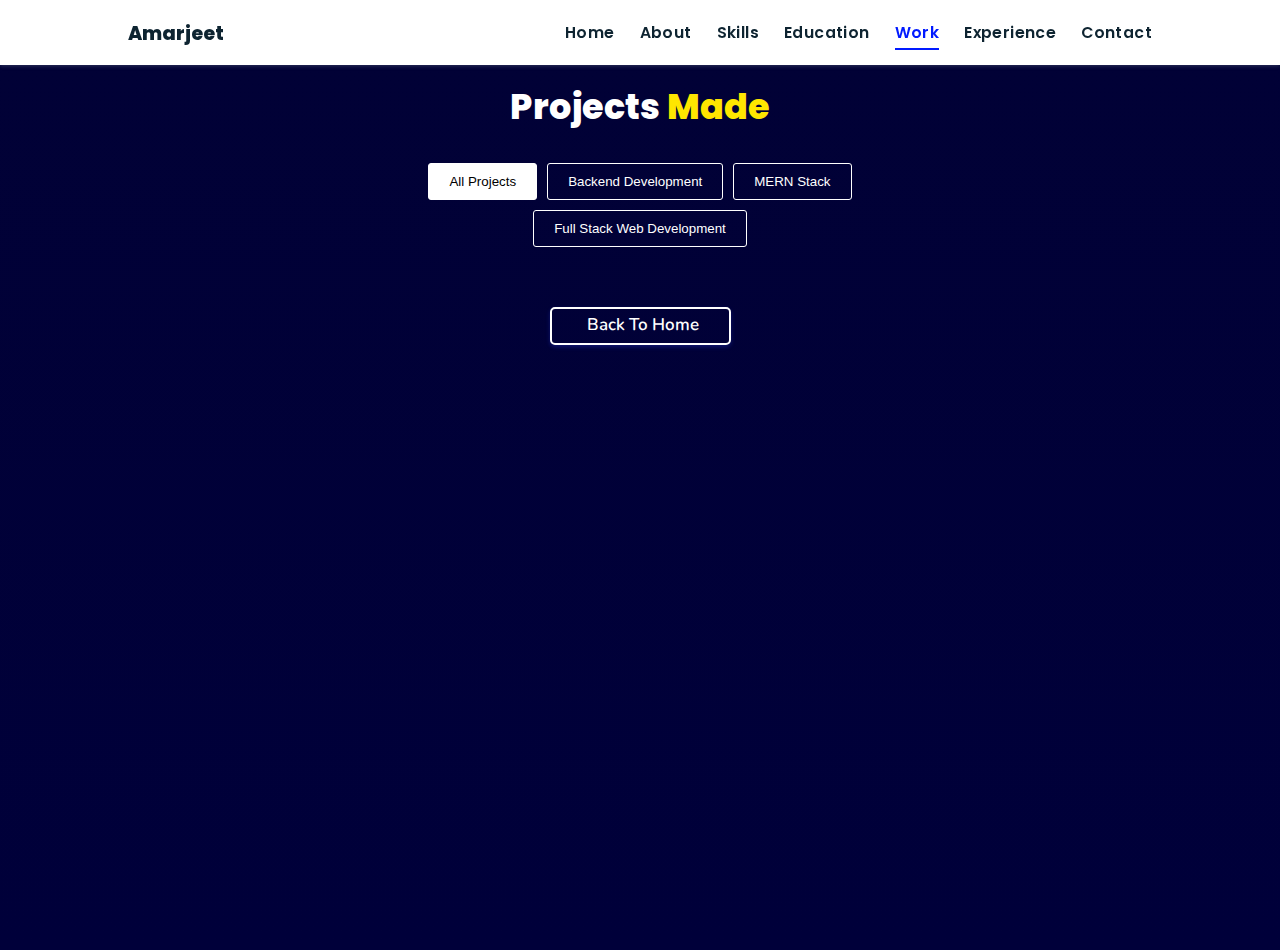
<file: projects/index.html>
<!DOCTYPE html>
<html lang="en">
<head>
    <meta charset="UTF-8">
    <meta http-equiv="X-UA-Compatible" content="IE=edge">
    <meta name="viewport" content="width=device-width, initial-scale=1.0">
    <link rel="stylesheet" href="./style.css">
    <!-- Font Awesome -->
    <link rel="stylesheet" href="https://cdnjs.cloudflare.com/ajax/libs/font-awesome/5.15.3/css/all.min.css" integrity="sha512-iBBXm8fW90+nuLcSKlbmrPcLa0OT92xO1BIsZ+ywDWZCvqsWgccV3gFoRBv0z+8dLJgyAHIhR35VZc2oM/gI1w==" crossorigin="anonymous" referrerpolicy="no-referrer" />
    <link id='favicon' rel="shortcut icon" href="/assets/images/AS.png" type="image/x-png">
    <title>Projects | Amarjeet Sharma</title>
</head>
<body oncontextmenu="return false">

<!-- navbar starts -->
<header>
        <a href="/" class="logo"><i class="fab fa-node-js"></i> Amarjeet</a>

        <div id="menu" class="fas fa-bars"></div>
        <nav class="navbar">
            <ul>
            <li><a href="/#home">Home</a></li>
            <li><a href="/#about">About</a></li>
            <li><a href="/#skills">Skills</a></li>
            <li><a href="/#education">Education</a></li>
            <li><a class="active" href="/#work">Work</a></li>
            <li><a href="/#experience">Experience</a></li>
            <li><a href="/#contact">Contact</a></li>
            </ul>
        
        </nav>
</header>
<!-- navbar ends -->

<!-- work project section starts -->
<section class="work" id="work">

  <h2 class="heading"><i class="fas fa-laptop-code"></i> Projects <span>Made</span></h2>
  
  <div id="filters" class="button-group">
    <button class="btn is-checked" data-filter="*">All Projects</button>
    <button class="btn" data-filter=".android">Backend Development</button>
    <button class="btn" data-filter=".mern">MERN Stack</button>
    <button class="btn" data-filter=".basicweb">Full Stack Web Development</button>
  </div>

  <div class="box-container">

    <!-- <div class="box tilt">
      <img src="/assets/images/projects/agecalc.PNG" alt="" />
      <div class="content">
        <div class="tag">
        <h3>Portfolio Website</h3>
        </div>
        <div class="desc">
          <p>Personal portfolio website. Don't need much info about it, just scroll down. You're here only!</p>
          <div class="btns">
            <a href="#" class="btn" target="_blank"><i class="fas fa-eye"></i> View</a>
            <a href="#" class="btn" target="_blank">Code <i class="fas fa-code"></i></a>
          </div>
        </div>
      </div>
    </div> -->   

  </div>

  <div class="backbtn">
    <a href="/#work" class="btn">
        <i class="fas fa-arrow-left"></i>
        <span>Back to Home</span>
  </a>
  </div>

</section>
<!-- work project section ends -->

<!-- scroll top btn -->
<a href="#work" class="fas fa-angle-up" id="scroll-top"></a>
<!-- scroll back to top -->


<!-- ==== ALL MAJOR JAVASCRIPT CDNS STARTS ==== -->
<!-- jquery cdn -->
<!--<script src="https://cdnjs.cloudflare.com/ajax/libs/jquery/3.6.0/jquery.min.js" integrity="sha512-894YE6QWD5I59HgZOGReFYm4dnWc1Qt5NtvYSaNcOP+u1T9qYdvdihz0PPSiiqn/+/3e7Jo4EaG7TubfWGUrMQ==" crossorigin="anonymous" referrerpolicy="no-referrer"></script>-->

<!-- vanilla tilt.js links -->
<!--<script src="https://cdnjs.cloudflare.com/ajax/libs/vanilla-tilt/1.7.0/vanilla-tilt.min.js" integrity="sha512-SttpKhJqONuBVxbRcuH0wezjuX+BoFoli0yPsnrAADcHsQMW8rkR84ItFHGIkPvhnlRnE2FaifDOUw+EltbuHg==" crossorigin="anonymous" referrerpolicy="no-referrer"></script>-->

<!-- scroll reveal anim -->
<!--<script src="https://unpkg.com/scrollreveal"></script>-->

<!-- isotope filter plugin cdn -->
<!--<script src="https://cdnjs.cloudflare.com/ajax/libs/jquery.isotope/3.0.6/isotope.pkgd.min.js" integrity="sha512-Zq2BOxyhvnRFXu0+WE6ojpZLOU2jdnqbrM1hmVdGzyeCa1DgM3X5Q4A/Is9xA1IkbUeDd7755dNNI/PzSf2Pew==" crossorigin="anonymous" referrerpolicy="no-referrer"></script>-->

<!-- ==== ALL MAJOR JAVASCRIPT CDNS ENDS ==== -->

<!--<script src="./script.js"></script>-->

</body>
</html>
</file>
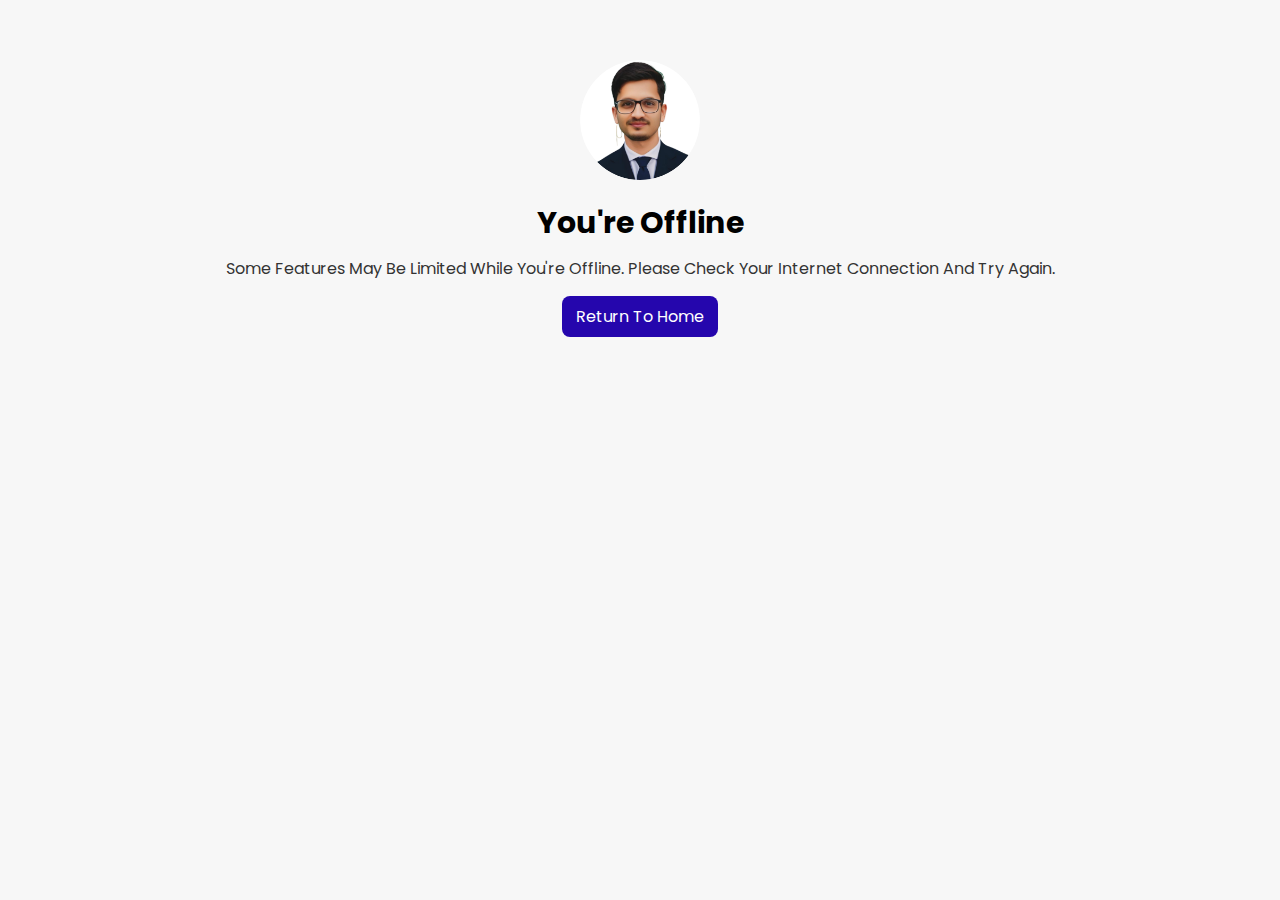
<file: offline.html>
<!doctype html>
<html lang="en">
  <head>
    <meta charset="utf-8" />
    <meta name="viewport" content="width=device-width, initial-scale=1" />
    <title>You're Offline — Amarjeet Portfolio</title>
    <meta name="theme-color" content="#ffffff" />
    <link rel="stylesheet" href="/assets/css/style.css">
    <style>
      .offline { text-align:center; padding:6rem 2rem; }
      .offline h1 { font-size:3rem; margin-bottom:1rem; }
      .offline p { font-size:1.6rem; color:#333; }
      .offline a { display:inline-block; margin-top:1.5rem; background:#2506ad; color:#fff; padding:0.8rem 1.4rem; border-radius:8px; text-decoration:none; }
    </style>
  </head>
  <body>
    <main class="offline">
      <img src="/assets/images/AS.png" alt="Amarjeet" style="width:120px; border-radius:50%; margin-bottom:1.5rem;"/>
      <h1>You're Offline</h1>
      <p>Some features may be limited while you're offline. Please check your internet connection and try again.</p>
      <p><a href="/">Return to Home</a></p>
    </main>
  </body>
</html>
</file>
<file: projects/style.css>
@import url("https://fonts.googleapis.com/css2?family=Poppins:wght@400;600;700&display=swap");
@import url('https://fonts.googleapis.com/css2?family=Nunito:ital,wght@0,300;0,400;0,600;0,700;1,300;1,400&display=swap');

*{
  margin: 0;
  padding: 0;
  box-sizing: border-box;
  text-decoration: none;
  outline: none; border: none;
  text-transform:capitalize;
  transition: all .2s linear;
}
html{
  font-size: 62.5%;
  overflow-x: hidden;
  scroll-behavior: smooth;
}
body{
  background: #f7f7f7;
  font-family: 'Poppins', sans-serif;
}

*::selection{
  background: #2b3dda;
  color: #fff;
}

html{
  font-size: 62.5%;
  overflow-x: hidden;
}
html::-webkit-scrollbar{
  width: .8rem;
}
html::-webkit-scrollbar-track{
  background: rgb(235, 202, 245);
}
html::-webkit-scrollbar-thumb{
  background: #420177;
}

/* navbar starts */
header{
  position: fixed;
  top: 0; left: 0; right: 0;
  z-index: 1000;
  display: flex;
  align-items: center;
  justify-content: space-between;
  padding: 1.7rem 10%;
  height: 6.5rem;
  background-color: #fff;
  box-shadow: 0 1px 4px rgba(146,161,176,.3);
}
section{
  min-height: 100vh;
  padding: 2rem 9%;
}
.heading{
  font-size: 3.5rem;
  color: rgb(32, 32, 32);
  font-weight: 800;
  text-align: center;
}
.heading span{
  color: rgb(115, 3, 167);
}
header .logo{
  font-size: 1.9rem;
  font-weight: 800;
  text-decoration: none;
  color: #0E2431;
}
header .logo i {
  font-size: 2.2rem;
}
header .logo:hover {
  color: #fc8c05;
}
header .navbar ul{
  list-style: none;
  display: flex;
  justify-content: center;
  align-items: center;
}
header .navbar li{
  margin-left: 2.5rem;
}
header .navbar ul li a{
  font-size: 1.57rem;
  color: #0E2431;
  font-weight: 600;
  text-decoration: none;
  letter-spacing: 0.04rem;
}
header .navbar ul li a.active,
header .navbar ul li a:hover{
  color: #011aff;
  border-bottom: .2rem solid #011aff;
  padding: .5rem 0;
}
/* navbar ends */

/* hamburger icon starts*/
#menu{
  font-size: 3rem;
  cursor: pointer;
  color: rgb(24, 2, 63);
  display: none;
}
@media(max-width:768px){
  #menu{
      display: block;
  }
  header .navbar{
    position: fixed;
    top: 6.5rem; right: 0;
    width: 75%;
    height: 100%;
    transform: translateX(100%);
    transition: transform .35s ease;
    text-align: left;
    align-items: flex-start;
    background-color: #0e0f31;
  }
  header .navbar.nav-toggle{ transform: translateX(0); }
  header .navbar ul{
    flex-flow: column;
    padding: 1rem;
  }
  header .navbar ul li{
    text-align: center;
    width: 100%;
    margin: 1rem 0;
    border-radius: .5rem;
  }
  header .navbar ul li a{
    display: block;
    padding: 1rem;
    text-align: left;
    color: #fff;
    font-size: 2rem;
  }
  header .navbar ul li a.active,
  header .navbar ul li a:hover{
    padding: 1rem;
    color: #fff;
    border-radius: .5rem;
    border-bottom: .5rem solid #011aff;
  }
  .fa-times{
    transform: rotate(180deg);
  }
  header .navbar.nav-toggle{
    right: 0;
  }
}
/* hamburger icon ends */

/* work section starts */
.work{
  /* background: #010124; */
  background: linear-gradient(to bottom, #010136, #00003a);
  margin-top: 5rem;
}
.work h2{
  color: #fff;
  padding: 1rem;
}
.work .heading span{
  color: rgb(255, 230, 0);
}
.work .button-group{
  display: flex;
  flex-wrap: wrap;
  gap:1rem;
  margin: 2rem auto;
  width: 50%;
  justify-content: center;
  align-items: center;
}
.work .button-group .btn{
  outline: none;
  padding: 1rem 2rem;
  background: transparent;
  color: #fff;
  border: 1px solid #fff;
  border-radius: 3px;
  cursor: pointer;
  font-weight: 500;
}
.work .button-group .btn:hover{
  background-color: #fff;
  color: #000;
}
.work .button-group .btn.is-checked{
  background-color: #fff;
  color: #000;
}
.work .box-container{
  display: flex;
  flex-wrap: wrap;
  gap:1.5rem;
  margin: 2rem;
}
.work .box-container .box{
  flex:1 1 30rem;
  border-radius: .5rem;
  box-shadow: 0 .7rem 1rem rgba(0,0,0,.3);
  position: relative;
  overflow:hidden;
  height: auto; /* make fluid */
  background: #fff;
  border: none;
}
.work .box-container .box img{ /* responsive images */
  width:100%;
  height:auto;
  object-fit:cover;
  aspect-ratio: 16/9;
}
.work .box-container .box .content{
  height: auto;
  width:100%;
  position: absolute;
  bottom:0; left:0; /* use bottom for stable overlay */
  background: rgba(255,255,255,0.95);
  display:flex;
  flex-direction: column;
}
.work .box-container .box:hover .content{
  bottom: 25%;
}
.work .box-container .box img{
  height: 100%;
  width:100%;
  object-fit: cover;
}
.work .box-container .box .content{
  height: 100%;
  width:100%;
  position: absolute;
  top:85%; left:0;
  background:rgba(255, 255, 255, 0.9);
  display: flex;
  flex-direction: column;
}
.work .box-container .box .content .tag{
  display: flex;
  flex-direction: row;
  justify-content: space-between;
  align-items: center;
  height: 4.5rem;
  width: 100%;
  padding-left: 1rem;
  background: #ffd900;
}
.work .box-container .box .content .tag h3{
  font-size: 2rem;
}
.work .box-container .box:hover .content{
  top: 25%;
}
.work .desc {
  margin: 2rem;
  display: flex;
  flex-direction: column;
  justify-content: center;
}
.work .desc p{
  font-size: 1.5rem;
}
.work .desc .btns{
  display: flex;
  justify-content: space-between;
  width: 100%;
  margin-top: 2rem;
}
.work .desc .btns .btn{
  line-height: 0;
  display: inline;
  padding: 1.5rem 2.5rem;
  border-radius: .5rem;
  font-size: 1.5rem;
  color: #fff;
  background: rgb(12, 12, 12);
  margin-right: 2rem;
}
.work .desc .btns .btn:hover{
  background: #310ae0f5;
}

@media screen and (max-width: 450px) {
  .work .button-group{
    width: 100%;
  }
  .work .box-container{
    margin: 0rem;
  }
  .work .box-container .grid-item .box{
    width: 95% !important;
  }
}

/* back to home button */
.backbtn{
  display: flex;
  justify-content: center;
  margin-bottom: 2rem;
  margin-top: 4rem;
}
.backbtn .btn {
  position: relative;
  line-height: 0;
  padding: 1.6rem 3rem;
  border-radius: .5em;
  transition: 0.3s;
  color: #fff;
  border: 2px solid #fff;
  box-shadow: 0px 2px 4px rgba(48, 68, 247, .3);
  text-align: center;
}
.backbtn .btn span {
  font-weight: 600;
  font-size: 1.7rem;
  font-family: 'Nunito', sans-serif;
}
.backbtn .btn i {
  margin-right: 0.5rem;
  font-size: 1.5rem;
  transition: 0.3s;
}
.backbtn .btn:hover{
  background: #ffffff;
  color: #000;
}
.backbtn .btn:hover i {
  transform: translateX(-8px);
}
/* work section ends */

/* common media queries starts*/
@media(max-width:450px){
  html{
    font-size: 55%;
  }
  body{
    padding-right: 0;
  }
  section{
    padding: 2rem;
  }
}
/* common media queries ends*/


/* scroll top starts */
#scroll-top{
  position: fixed;
  top: -140%;
  right: 2rem;
  padding: 1rem 1.5rem;
  font-size: 2rem;
  background: #ffae00;
  color: rgb(13, 0, 44);
  border-radius: 5rem;
  transition: 1s linear;
  z-index: 1000;
}
#scroll-top.active{
  top: calc(100% - 12rem);
}
/* scroll top ends */
</file>
<file: assets/css/style.css>
@import url("https://fonts.googleapis.com/css2?family=Poppins:wght@400;600;700&display=swap");
@import url("https://fonts.googleapis.com/css2?family=Nunito:ital,wght@0,300;0,400;0,600;0,700;1,300;1,400&display=swap");

* {
  margin: 0;
  padding: 0;
  box-sizing: border-box;
  text-decoration: none;
  outline: none;
  border: none;
  text-transform: capitalize;
  transition: all 0.2s linear;
}
html {
  font-size: 62.5%;
  overflow-x: hidden;
  scroll-behavior: smooth;
}
body {
  background: #f7f7f7;
  font-family: "Poppins", sans-serif;
}

*::selection {
  background: #2b3dda;
  color: #fff;
}

html {
  font-size: 62.5%;
  overflow-x: hidden;
}
html::-webkit-scrollbar {
  width: 0.8rem;
}
html::-webkit-scrollbar-track {
  background: rgb(235, 202, 245);
}
html::-webkit-scrollbar-thumb {
  background: #420177;
}

/* pre loader start */
.loader-container {
  position: fixed;
  top: 0;
  left: 0;
  z-index: 10000;
  background: #e6eff1;
  display: flex;
  align-items: center;
  justify-content: center;
  height: 100%;
  width: 100%;
}
.loader-container.fade-out {
  top: -120%;
}
/* pre loader end */

/* navbar starts */
header {
  position: fixed;
  top: 0;
  left: 0;
  right: 0;
  z-index: 1000;
  display: flex;
  align-items: center;
  justify-content: space-between;
  padding: 1.7rem 10%;
  height: 6.5rem;
  background-color: #fff;
  box-shadow: 0 1px 4px rgba(146, 161, 176, 0.3);
}
section {
  min-height: 100vh;
  padding: 2rem 9%;
}
.heading {
  font-size: 3.5rem;
  color: rgb(32, 32, 32);
  font-weight: 800;
  text-align: center;
}
.heading span {
  color: rgb(115, 3, 167);
}
header .logo {
  font-size: 1.9rem;
  font-weight: 800;
  text-decoration: none;
  color: #0e2431;
}
header .logo i {
  font-size: 2.2rem;
}
header .logo:hover {
  color: #fc8c05;
}
header .navbar ul {
  list-style: none;
  display: flex;
  justify-content: center;
  align-items: center;
}
header .navbar li {
  margin-left: 2.5rem;
}
header .navbar ul li a {
  font-size: 1.57rem;
  color: #0e2431;
  font-weight: 600;
  text-decoration: none;
  letter-spacing: 0.04rem;
  transition: 0.2s;
}
header .navbar ul li a.active,
header .navbar ul li a:hover {
  color: #011aff;
  border-bottom: 0.2rem solid #011aff;
  padding: 0.5rem 0;
}
/* navbar ends */

/* hamburger icon starts*/
#menu {
  font-size: 3rem;
  cursor: pointer;
  color: rgb(24, 2, 63);
  display: none;
}
@media (max-width: 768px) {
  #menu {
    display: block;
  }
  header .navbar {
    position: fixed;
    top: 6.5rem;
    right: -120%;
    width: 75%;
    height: 100%;
    text-align: left;
    align-items: flex-start;
    background-color: #0e0f31;
  }
  header .navbar ul {
    flex-flow: column;
    padding: 1rem;
  }
  header .navbar ul li {
    text-align: center;
    width: 100%;
    margin: 1rem 0;
    border-radius: 0.5rem;
    width: 26rem;
  }
  header .navbar ul li a {
    display: block;
    padding: 1rem;
    text-align: left;
    color: #fff;
    font-size: 2rem;
  }
  header .navbar ul li a.active,
  header .navbar ul li a:hover {
    padding: 1rem;
    color: #fff;
    border-radius: 0.5rem;
    border-bottom: 0.5rem solid #011aff;
  }
  .fa-times {
    transform: rotate(180deg);
  }
  header .navbar.nav-toggle {
    right: 0;
  }
}
/* hamburger icon ends */

/* hero section starts*/
.home {
  position: relative;
  display: flex;
  flex-wrap: wrap;
  gap: 1.5rem;
  min-height: 100vh;
  align-items: center;
}
.home #particles-js {
  position: absolute;
  top: 0;
  left: 0;
  height: 100%;
  width: 100%;
}
.home::before {
  content: "";
  position: absolute;
  top: 0;
  left: 0;
  height: 100%;
  width: 100%;
}
.home .content {
  flex: 1 1 40rem;
  padding-top: 1rem;
  z-index: 1;
}
.home .image {
  flex: 1 1 40rem;
  z-index: 1;
}
.home .image img {
  width: 70%;
  margin-left: 6rem;
  border-radius: 50%;
  box-shadow: 0 2px 8px rgba(0, 0, 0, 0.3);
  cursor: pointer;
}
.home .image img:hover {
  box-shadow: 0 5px 15px rgba(0, 0, 0, 0.5);
}
.home .content h2 {
  font-size: 5rem;
  font-weight: 800;
  color: #002057;
}
.home .content h2 span {
  font-size: 5rem;
  font-weight: 800;
  color: #ff7b00;
}
.home .content p {
  font-size: 2.5rem;
  color: #000;
  font-weight: 600;
  padding: 1rem 0;
}
.home .content p span {
  font-size: 2.5rem;
  color: rgb(148, 8, 8);
  font-weight: 600;
  padding: 1rem 0;
}
.home .btn {
  margin-top: 1rem;
  position: absolute;
  line-height: 0;
  padding: 1.6rem 3rem;
  border-radius: 4em;
  transition: 0.5s;
  color: #fff;
  background: #2506ad;
  box-shadow: 0px 5px 18px rgba(48, 68, 247, 0.6);
  font-family: "Nunito", sans-serif;
}
.home .btn span {
  font-weight: 700;
  font-size: 1.7rem;
  letter-spacing: 0.1rem;
}
.home .btn i {
  margin-left: 0.3rem;
  font-size: 1.5rem;
  transition: 0.3s;
}
.home .btn:hover {
  background: #1a047e;
}
.home .btn:hover i {
  transform: translateX(5px);
}
/* social icons start */
.socials {
  position: relative;
  margin-top: 9rem;
}
.socials .social-icons {
  padding-left: 0;
  margin-bottom: 0;
  list-style: none;
}
.socials .social-icons li {
  display: inline-block;
  margin-bottom: 14px;
}
.social-icons a {
  font-size: 2rem;
  display: inline-block;
  line-height: 44px;
  color: #00d9ff;
  background-color: #09011b;
  width: 44px;
  height: 44px;
  text-align: center;
  margin-right: 8px;
  border-radius: 100%;
  -webkit-transition: all 0.2s linear;
  -o-transition: all 0.2s linear;
  transition: all 0.2s linear;
}
.social-icons a:active,
.social-icons a:focus,
.social-icons a:hover {
  color: #fff;
  background-color: #0685da;
}
.social-icons a.github:hover {
  background-color: #0e0e0e;
}
.social-icons a.twitter:hover {
  background-color: #00aced;
}
.social-icons a.linkedin:hover {
  background-color: #007bb6;
}
.social-icons a.dev:hover {
  background-color: #070707;
}
.social-icons a.instagram:hover {
  background-color: #ee00da;
}
/* social icons end */

/* hero media queries starts*/
@media (max-width: 450px) {
  .home .btn {
    margin: 4rem 0;
  }
  .socials {
    margin-top: 12rem;
  }
  .home .image img {
    margin-top: -12rem;
  }
  .home .content p {
    font-size: 2.2rem;
  }
  .home .content p span {
    font-size: 2.2rem;
  }
}
/* hero media queries ends*/
/* hero section end */

/* about section starts */
.about {
  background: rgb(255, 255, 255);
}
.about .row {
  display: flex;
  flex-direction: row;
  gap: 2rem;
  flex-wrap: wrap;
  padding: 4rem;
}
.about .row .image {
  text-align: center;
  flex: 1 1 35rem;
}
.about .row .image img {
  margin: 4rem;
  width: 30rem;
  height: auto;
  border-radius: 5%;
  box-shadow: 0 5px 10px rgba(0, 0, 0, 0.6);
  mix-blend-mode: luminosity;
  transition: 0.3s;
  cursor: pointer;
}
.about .row .image img:hover {
  mix-blend-mode: normal;
}
.about .row .content {
  flex: 1 1 45rem;
  padding: 3rem;
}
.about .row .content h3 {
  color: rgb(27, 27, 27);
  font-size: 2.5rem;
}
.about .row .content .tag {
  font-size: 1.4rem;
  color: #020133;
  font-weight: 600;
  margin-top: 1rem;
}
.about .row .content p {
  font-size: 1.5rem;
  margin-top: 1.5rem;
  font-family: "Nunito";
  font-weight: 600;
  text-transform: none;
}
.about .row .content .box-container {
  display: flex;
  flex-wrap: wrap;
  gap: 1.5rem;
  font-family: "Nunito";
  font-weight: 600;
}
.about .row .content .box-container .box p {
  text-transform: none;
}
.about .row .content .box-container .box p span {
  color: #011aff;
}
.resumebtn {
  margin-top: 6rem;
}
.resumebtn .btn {
  padding: 1.7rem 3rem;
  border-radius: 0.5em;
  transition: 0.3s;
  color: #fff;
  background: #2506ad;
  box-shadow: 0px 5px 10px rgba(48, 68, 247, 0.6);
  font-family: "Nunito", sans-serif;
}
.resumebtn .btn span {
  font-weight: 600;
  font-size: 1.8rem;
  letter-spacing: 0.1rem;
}
.resumebtn .btn i {
  margin-left: 0.3rem;
  font-size: 1.2rem;
  transition: 0.3s;
}
.resumebtn .btn:hover {
  background: #1a047e;
}
.resumebtn .btn:hover i {
  transform: translateX(5px);
}
/* about media queries starts*/
@media screen and (max-width: 600px) {
  .about .row .image {
    margin-top: 2rem;
  }
  .about .row .image img {
    margin: 0 auto;
    width: 80%;
    mix-blend-mode: normal;
  }
  .about .row {
    padding: 0.5rem;
    margin-bottom: 7rem;
  }
  .about .row .content {
    padding: 1rem;
  }
  .about .row .content .box-container {
    gap: 0;
  }
}
/* about media queries ends*/
/* about section ends */

/* skills section starts */
.skills {
  min-height: 90vh;
  background: linear-gradient(to bottom, #57059e, #4a00e0);
}
.skills h2 {
  color: #fff;
}
.skills .heading span {
  color: rgb(255, 230, 0);
}
.skills .container {
  background: rgba(0, 0, 22, 0.4);
  color: #fff;
  border-radius: 1rem;
  padding: 2rem;
  width: 90%;
  margin: auto;
  margin-top: 2rem;
}
.skills .container .row {
  display: grid;
  grid-template-columns: repeat(6, 1fr);
  flex-wrap: wrap;
  gap: 1.8rem;
}
.skills .container .bar {
  margin-bottom: 15px;
  padding: 10px;
  border-radius: 1rem;
  box-shadow: 0 4px 10px rgba(0, 0, 0, 0.2);
  background: rgba(0, 0, 22, 0.9);
  transition: 0.2s;
}
.skills .container .bar:hover {
  box-shadow: 0 8px 10px rgba(0, 2, 68, 0.8) !important;
  background-color: rgba(0, 0, 0, 0.9) !important;
}
.skills .container .bar .info {
  display: flex;
  flex-direction: column;
  align-items: center;
  gap: 1rem;
  margin-top: 1rem;
}
.skills .container .bar .info i {
  font-size: 4rem;
}
.skills .container .bar .info span {
  font-size: 2rem;
  font-weight: 500;
  font-family: "Poppins";
  margin-left: 0.5rem;
}
/* skills media queries starts*/
@media screen and (max-width: 600px) {
  .skills .container {
    padding: 0;
    margin: 0;
  }
  .skills .container .row {
    grid-template-columns: repeat(2, 1fr);
    margin: 1rem;
    padding: 2rem 0.2rem 2rem 0.2rem;
    gap: 1rem;
  }
  .skills .container {
    margin-top: 5px;
    width: 100%;
  }
}
/* skills media queries ends*/
/* skills section ends */

/* education section starts */
.education {
  background: #e5ecfb;
  min-height: 80vh;
}
.education .qoute {
  font-size: 1.5rem;
  text-align: center;
  font-family: "Nunito", sans-serif;
  font-weight: 600;
  margin-top: 0.5rem;
}
.education .box-container {
  display: flex;
  flex-wrap: wrap;
  justify-content: center;
  align-items: center;
  flex-direction: column;
}
.education .box-container .box {
  display: flex;
  flex-direction: row;
  width: 80%;
  border-radius: 0.5rem;
  box-shadow: 0.2rem 0.5rem 1rem rgba(0, 0, 0, 0.2);
  text-align: center;
  position: relative;
  margin-top: 2rem;
  overflow: hidden;
  transition: 0.3s;
  background: rgb(252, 252, 252);
}
.education .box-container .box:hover {
  transform: scale(1.03);
  box-shadow: 1rem 0.5rem 1.2rem rgba(0, 0, 0, 0.3);
}
.education .box-container .box .image {
  flex: 1 1 20rem;
  width: 100%;
}
.education .box-container .box img {
  object-fit: cover;
  position: relative;
  width: 100%;
  height: 100%;
}
.education .box-container .box .content {
  position: relative;
  display: flex;
  flex-direction: column;
  padding: 1rem;
  flex-wrap: wrap;
  flex: 1 1 70rem;
}
.education .box-container .box .content h3 {
  font-size: 2.5rem;
  color: #012970;
  padding: 0.5rem 0;
  font-weight: 600;
  text-align: left;
  margin-left: 1rem;
}
.education .box-container .box .content p {
  font-size: 1.5rem;
  margin-left: 1rem;
  text-align: left;
}
.education h4 {
  font-size: 2rem;
  color: rgb(34, 109, 0);
  text-align: left;
  margin: 1rem;
  font-family: "Nunito", sans-serif;
  font-weight: 700;
}

/* education media queries starts*/
@media screen and (max-width: 600px) {
  .education .box-container .box {
    flex-direction: column;
    width: 100%;
  }
  .education .box-container .box .image {
    width: 100%;
    height: 25rem;
  }
  .education .box-container .box img {
    width: 100%;
  }
  .education .box-container .box .content {
    position: relative;
    display: flex;
    flex-direction: column;
    padding: 1rem;
    flex-wrap: wrap;
    flex: 0;
  }
  .education .btns {
    margin-top: 2rem;
    margin-left: 1rem;
    margin-right: 1rem;
    flex-wrap: wrap;
  }
}
/* education media queries ends*/
/* education section ends */

/* work section starts */
.work {
  /* background: #010124; */
  background: linear-gradient(to bottom, #000031, #00002c);
}
.work h2 {
  color: #fff;
  padding: 1rem;
}
.work .heading span {
  color: rgb(255, 230, 0);
}
.work .box-container {
  display: flex;
  flex-wrap: wrap;
  gap: 1.5rem;
  margin: 2rem;
}
.work .box-container .box {
  flex: 1 1 30rem;
  border-radius: 0.5rem;
  box-shadow: 0 0.5rem 1rem rgba(0, 0, 0, 0.1);
  position: relative;
  overflow: hidden;
  height: 30rem;
}
.work .box-container .box img {
  height: 100%;
  width: 100%;
  object-fit: cover;
}
.work .box-container .box .content {
  height: 100%;
  width: 100%;
  position: absolute;
  top: 85%;
  left: 0;
  background: rgba(255, 255, 255, 0.9);
  display: flex;
  flex-direction: column;
}
.work .box-container .box .content .tag {
  display: flex;
  flex-direction: row;
  justify-content: space-between;
  align-items: center;
  height: 4.5rem;
  width: 100%;
  padding-left: 1rem;
  background: #ffd900;
}
.work .box-container .box .content .tag h3 {
  font-size: 2rem;
}
.work .box-container .box:hover .content {
  top: 25%;
}
.work .desc {
  margin: 2rem;
  display: flex;
  flex-direction: column;
  justify-content: center;
}
.work .desc p {
  font-size: 1.5rem;
}
.work .desc .btns {
  display: flex;
  justify-content: space-between;
  width: 100%;
  margin-top: 2rem;
}
.work .desc .btns .btn {
  line-height: 0;
  display: inline;
  padding: 1.5rem 2.5rem;
  border-radius: 0.5rem;
  font-size: 1.5rem;
  color: #fff;
  background: rgb(12, 12, 12);
  margin-right: 2rem;
}
.work .desc .btns .btn:hover {
  background: #310ae0f5;
}
.work .viewall {
  display: flex;
  justify-content: center;
}
.work .viewall .btn {
  position: relative;
  line-height: 0;
  padding: 1.6rem 3rem;
  border-radius: 0.5em;
  transition: 0.5s;
  color: rgb(255, 255, 255);
  font-weight: 700;
  border: 2px solid #fff;
  box-shadow: 0px 5px 10px rgba(65, 84, 241, 0.4);
  text-align: center;
}
.work .viewall .btn span {
  font-weight: 600;
  font-size: 1.7rem;
  font-family: "Nunito", sans-serif;
}
.work .viewall .btn i {
  margin-left: 0.3rem;
  font-size: 1.5rem;
  transition: 0.3s;
}
.work .viewall .btn:hover {
  background: #fff;
  color: #000;
}
.work .viewall .btn:hover i {
  transform: translateX(5px);
}
/* work section ends */

/* experience section starts */
.experience .timeline {
  position: relative;
  max-width: 1200px;
  margin: 0 auto;
}
.experience .timeline::after {
  content: "";
  position: absolute;
  width: 6px;
  background: #020133;
  top: 0;
  bottom: 0;
  left: 50%;
  margin-left: -3px;
  z-index: -2;
}
.experience .container {
  padding: 10px 40px;
  position: relative;
  background-color: inherit;
  width: 50%;
}
/*circles on timeline*/
.experience .container::after {
  content: "\f0b1";
  position: absolute;
  width: 25px;
  height: 25px;
  right: -17px;
  background-color: rgb(255, 255, 255);
  border: 4px solid #ff9f55;
  top: 15px;
  border-radius: 50%;
  z-index: 100;
  font-size: 1.89rem;
  text-align: center;
  font-weight: 600;
  color: #02094b;
  font-family: "Font Awesome\ 5 Free";
}
.experience .left {
  left: 0;
}
.experience .right {
  left: 50%;
}
/* arrows pointing right */
.experience .left::before {
  content: " ";
  height: 0;
  position: absolute;
  top: 22px;
  width: 0;
  z-index: 1;
  right: 30px;
  border: medium solid #f68c09;
  border-width: 10px 0 10px 10px;
  border-color: transparent transparent transparent #f68c09;
}
/* arrows pointing left  */
.experience .right::before {
  content: " ";
  height: 0;
  position: absolute;
  top: 22px;
  width: 0;
  z-index: 1;
  left: 30px;
  border: medium solid #f68c09;
  border-width: 10px 10px 10px 0;
  border-color: transparent #f68c09 transparent transparent;
}
.experience .right::after {
  left: -16px;
}
.experience .content {
  background-color: #f68c09;
  position: relative;
  border-radius: 6px;
}
.experience .content .tag {
  font-size: 1.3rem;
  padding-top: 1.5rem;
  padding-left: 1.5rem;
}
.experience .content .desc {
  margin-left: 1.5rem;
  padding-bottom: 1rem;
}
.experience .content .desc h3 {
  font-size: 1.5rem;
  font-weight: 600;
}
.experience .content .desc p {
  font-size: 1.2rem;
}
/* view all button */
.morebtn {
  display: flex;
  justify-content: center;
}
.morebtn .btn {
  position: relative;
  line-height: 0;
  padding: 1.6rem 3rem;
  border-radius: 0.5em;
  transition: 0.5s;
  color: #fff;
  background: #2506ad;
  box-shadow: 0px 5px 10px rgba(48, 68, 247, 0.6);
  text-align: center;
}
.morebtn .btn span {
  font-weight: 600;
  font-size: 1.7rem;
  font-family: "Nunito", sans-serif;
}
.morebtn .btn i {
  margin-left: 0.3rem;
  font-size: 1.5rem;
  transition: 0.3s;
}
.morebtn .btn:hover {
  background: #1a047e;
}
.morebtn .btn:hover i {
  transform: translateX(5px);
}

/* Media queries - Responsive timeline on screens less than 600px wide */
@media screen and (max-width: 600px) {
  .experience {
    min-height: 80vh;
  }
  .experience .timeline {
    margin-top: 2rem;
  }
  .experience .timeline::after {
    left: 31px;
  }
  .experience .container {
    width: 100%;
    padding-left: 8rem;
    padding-right: 2rem;
  }
  .experience .container::after {
    font-size: 2.2rem;
  }
  .experience .container::before {
    left: 61px;
    border: medium solid #f68c09;
    border-width: 10px 10px 10px 0;
    border-color: transparent #f68c09 transparent transparent;
  }
  .experience .left::after {
    left: 15px;
  }
  .experience .right::after {
    left: 15px;
  }
  .experience .right {
    left: 0%;
  }
  .morebtn {
    margin-top: 3rem;
  }
}
/* experience media queries ends */
/* experience section ends */

/* contact section starts */
.contact {
  background: #e5ecfb;
  min-height: 60vh;
}
.contact .container {
  max-width: 1050px;
  width: 100%;
  background: #fff;
  border-radius: 1.5rem;
  margin: 2rem 5rem;
  box-shadow: 0 5px 10px rgba(0, 0, 0, 0.15);
}
.contact .container .content {
  display: flex;
  align-items: center;
  justify-content: space-between;
  padding: 2.5rem 2rem;
}
.contact .content .image-box {
  max-width: 60%;
  margin-left: 4rem;
}
.contact .content .image-box img {
  width: 100%;
  height: 40rem;
  position: relative;
}
.contact .content form {
  width: 45%;
  margin-right: 3.5rem;
}
form .form-group {
  display: flex;
  flex-direction: column;
  justify-content: center;
}
.form-group .field {
  height: 50px;
  display: flex;
  position: relative;
  margin: 1rem;
  width: 100%;
}
form i {
  position: absolute;
  top: 50%;
  left: 18px;
  color: rgb(51, 51, 51);
  font-size: 17px;
  pointer-events: none;
  transform: translateY(-50%);
}
form .field input,
form .message textarea {
  width: 100%;
  height: 100%;
  outline: none;
  padding: 0 16px 0 48px;
  font-size: 16px;
  font-family: "Poppins", sans-serif;
  border-radius: 5px;
  border: 1px solid rgb(51, 51, 51);
  background: #e5ecfb;
}
.field input::placeholder,
.message textarea::placeholder {
  color: rgb(51, 51, 51);
}
.field input:focus,
.message textarea:focus {
  padding-left: 47px;
  border: 2px solid rgb(115, 3, 167);
}
.field input:focus ~ i,
.message textarea:focus ~ i {
  color: rgb(115, 3, 167);
}
form .message {
  position: relative;
  margin: 1rem;
  width: 100%;
}
form .message i {
  top: 25px;
  font-size: 20px;
  left: 15px;
}
form .message textarea {
  min-height: 130px;
  max-height: 230px;
  max-width: 100%;
  min-width: 100%;
  padding: 12px 20px 0 48px;
}
form .message textarea::-webkit-scrollbar {
  width: 0px;
}
form .button-area {
  display: flex;
  float: right;
  flex-direction: row-reverse;
}
.button-area button {
  color: #fff;
  border: none;
  outline: none;
  font-size: 1.8rem;
  cursor: pointer;
  border-radius: 5px;
  padding: 13px 25px;
  background: #2506ad;
  box-shadow: 0px 5px 10px rgba(48, 68, 247, 0.6);
  transition: 0.3s ease;
  font-family: "Nunito", sans-serif;
}
.button-area button:hover {
  background: #421cecf5;
}
.button-area span {
  font-size: 17px;
  padding: 1rem;
  display: none;
}
.button-area button i {
  position: relative;
  top: 6px;
  left: 2px;
  font-size: 1.5rem;
  transition: 0.3s;
  color: #fff;
}
.button-area button:hover i {
  left: 8px;
}
/* contact section media queries starts */
@media (max-width: 900px) {
  .contact {
    min-height: 70vh;
  }
  .contact .container {
    margin: 3rem 0 2rem 0;
  }
  .contact .container .content {
    padding: 18px 12px;
  }
  .contact .content .image-box {
    display: none;
  }
  .contact .content form {
    width: 100%;
    margin-right: 2rem;
  }
}
/* contact section media queries ends */
/* contact section ends */

/* footer section starts */
.footer {
  min-height: auto;
  padding-top: 0;
  background: rgb(0, 1, 43);
}
.footer .box-container {
  display: flex;
  justify-content: center;
  flex-wrap: wrap;
}
.footer .box-container .box {
  flex: 1 1 25rem;
  margin: 2.5rem;
}
.footer .box-container .box h3 {
  font-size: 2.5rem;
  color: #fff;
  padding-bottom: 1rem;
  font-weight: normal;
}
.footer .box-container .box p {
  font-size: 1.5rem;
  color: #ccc;
  padding: 0.7rem 0;
  text-transform: none;
}
.footer .box-container .box p i {
  padding-right: 1rem;
  color: #ffae00;
}
.footer .box-container .box a {
  font-size: 1.5rem;
  color: rgb(238, 238, 238);
  padding: 0.3rem 0;
  display: block;
}
.footer .box-container .box a:hover {
  color: #ffae00;
}
.footer .box-container .box .share {
  display: flex;
  flex-wrap: wrap;
  padding: 1rem 0;
}
.footer .box-container .box .share a {
  height: 4rem;
  width: 4rem;
  padding: 1rem;
  text-align: center;
  border-radius: 5rem;
  font-size: 1.7rem;
  margin-right: 1rem;
  transition: 0.2s;
  background: rgb(230, 230, 230);
  color: #02094b;
  border: none;
}
.footer .box-container .box .share a:hover {
  background: transparent;
  transform: scale(0.98);
  border: 0.1rem solid rgb(180, 178, 178);
  color: #ffae00;
}
.footer .credit {
  padding: 1rem 0 0 0;
  text-align: center;
  font-size: 1.5rem;
  font-family: "Nunito", sans-serif;
  font-weight: 600;
  color: #fff;
  border-top: 0.1rem solid #fff3;
}
.footer .credit a {
  color: #ffae00;
}
.footer .fa {
  color: #e90606;
  margin: 0 0.3rem;
  font-size: 1.5rem;
  animation: pound 0.35s infinite alternate;
}
@-webkit-keyframes pound {
  to {
    transform: scale(1.1);
  }
}
@keyframes pound {
  to {
    transform: scale(1.1);
  }
}
@media (max-width: 450px) {
  .footer .box-container .box {
    margin: 1.5rem;
  }
  .footer .box-container .box p {
    padding: 0.7rem;
  }
  .footer .box-container .box .share a {
    padding: 1.2rem;
  }
}
/* footer section ends */

/* common media queries starts*/
@media (max-width: 450px) {
  html {
    font-size: 55%;
  }
  body {
    padding-right: 0;
  }
  section {
    padding: 2rem;
  }
}
/* common media queries ends*/

/* scroll top starts */
#scroll-top {
  position: fixed;
  top: -140%;
  right: 2rem;
  padding: 1rem 1.5rem;
  font-size: 2rem;
  background: #ffae00;
  color: rgb(13, 0, 44);
  border-radius: 50%;
  transition: 1s linear;
  z-index: 1000;
}
#scroll-top.active {
  top: calc(100% - 12rem);
}
/* scroll top ends */
</file>
